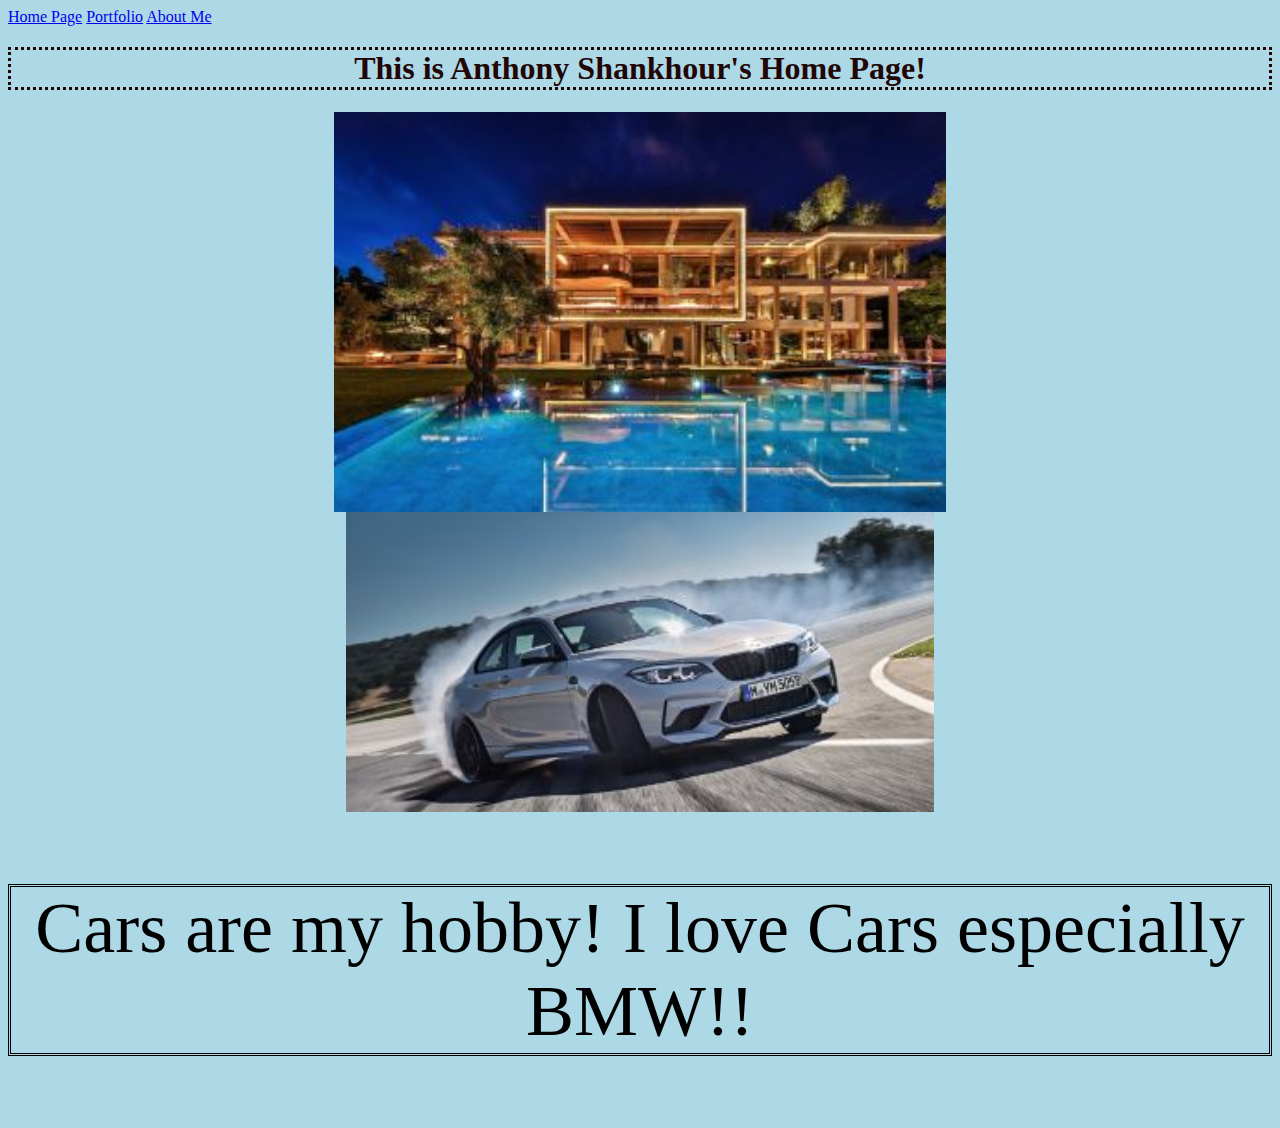
<file: index.html>
<!doctype html>
<html lang="en">
  <head>
    <meta charset="utf-8">
    <title>My Website</title>
    <link rel="stylesheet" href="style.css">
  </head>
  <body bgcolor="#ADD8E6">
    <a href="index.html">Home Page</a>
    <a href="portfolio.html">Portfolio</a>
    <a href="aboutme.html">About Me</a>
    <h1>This is Anthony Shankhour's Home Page!</h1>
    <style>img { display: block;margin-left: auto;margin-right: auto;}</style>
    <img src="Images/House2.JPG" class="center" height="400">
    <img src="Images/BMW  M2.JPG" class="margin-left" height="300">
  <p style="font-size: 4.5em;"
    style=" style="font-family: sans-serif;">
    Cars are my hobby! I love Cars especially BMW!!</p>
  </body>
</html>
</file>
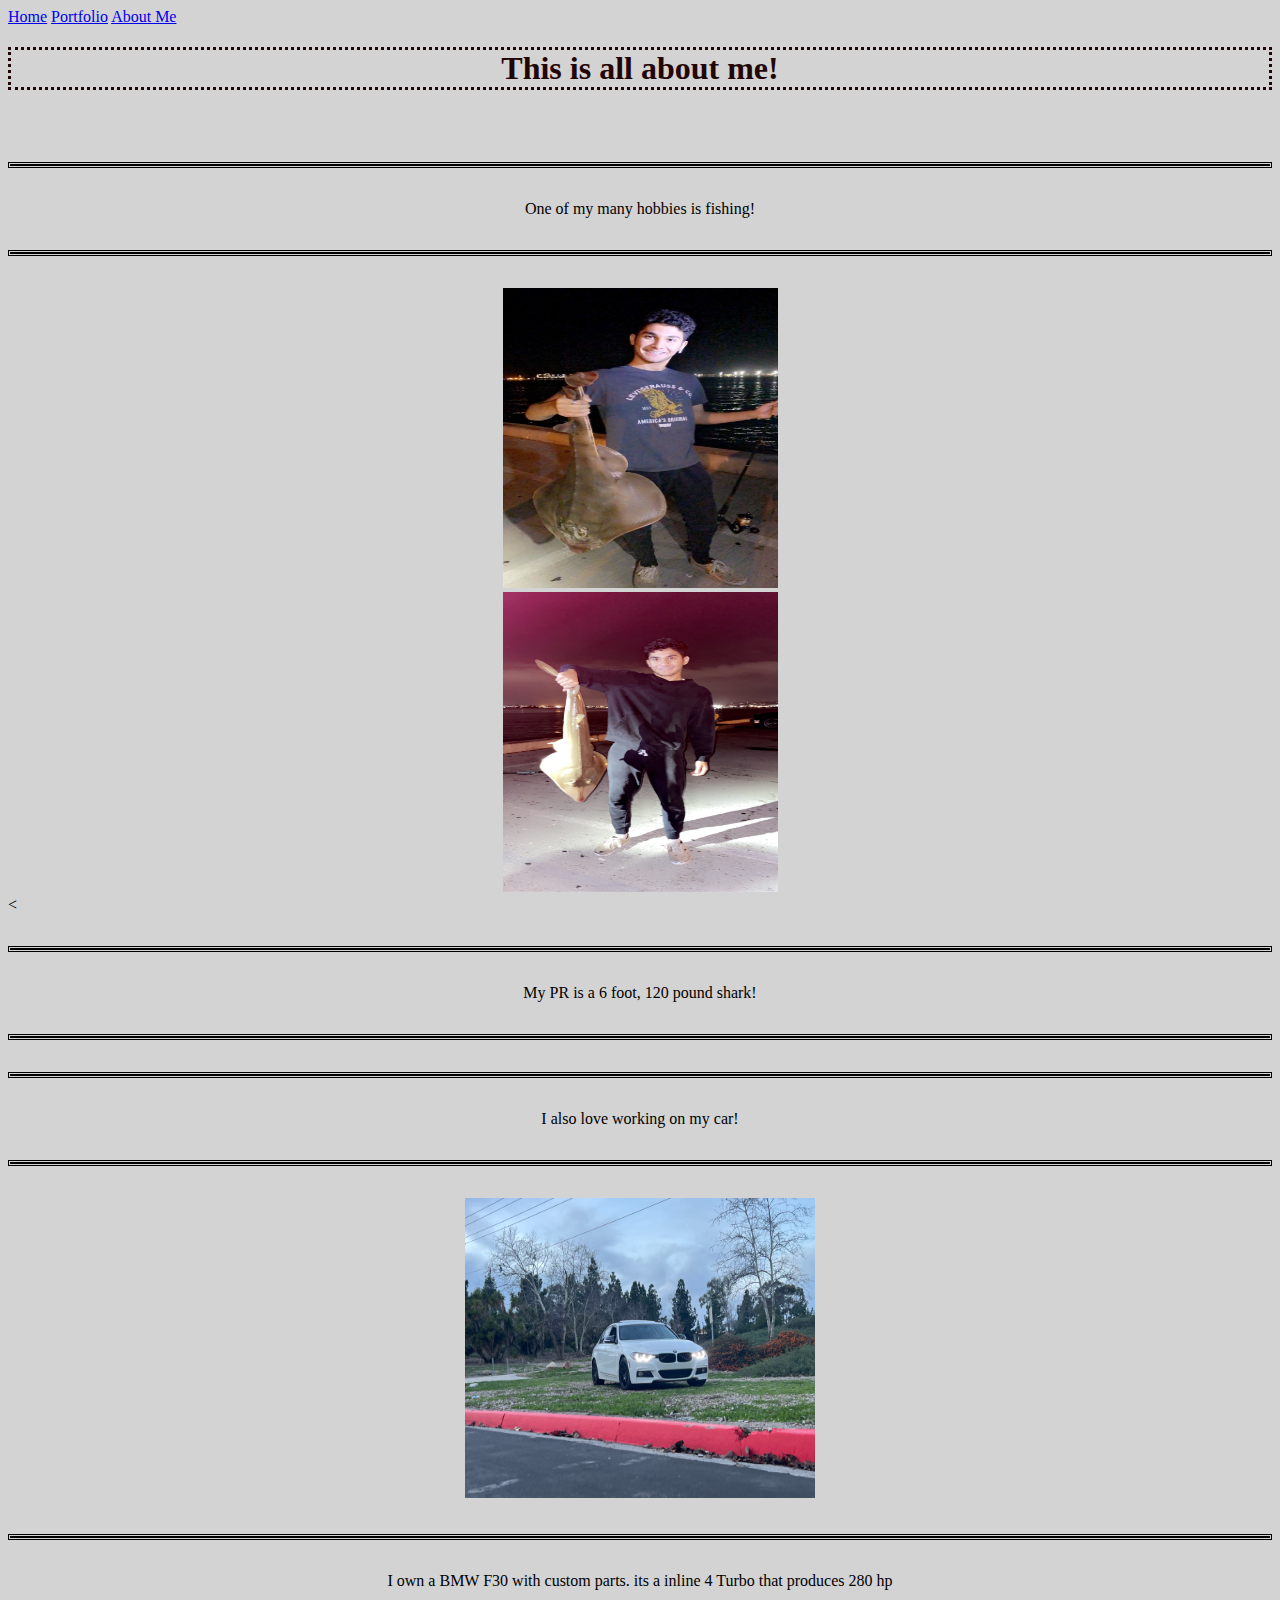
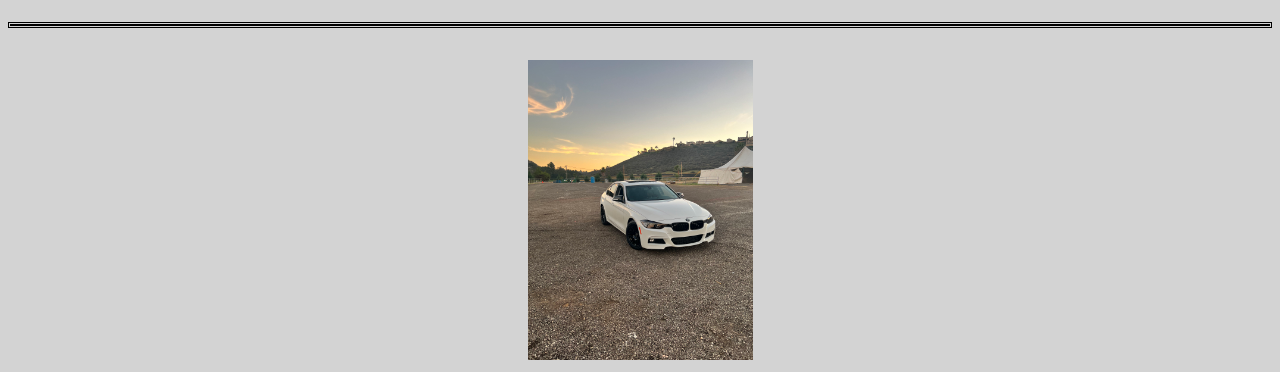
<file: aboutme.html>
<!doctype html>
	<html lang="en">
	  <head> 
	    <meta charset="utf-8">
      <title>About Me</title>
      <link rel="stylesheet" href="style.css">
	  </head>
	  <body bgcolor="#d3d3d3">
    <a href="index.html">Home</a>
    <a href="portfolio.html">Portfolio</a>
    <a href="aboutme.html">About Me</a>
    <h1>This is all about me!</h1>
    <br>
        <p style="font-family: sans-serif;"></p>
       <center>One of my many hobbies is fishing!</center> </p>
         <div style="align: center">
         <center><img src="Images/fish1.jpg" class="center" height="300" width="275"></center> 
          <center><img src="Images/fish2.JPG" class="center" height="300" width="275"></center><
         </div>
    
    <p style=" style="font-family: sans-serif;"></p>
         <center>My PR is a 6 foot, 120 pound shark!</center></p>
    <p style=" style="font-family: sans-serif;"></p>
         <center>I also love working on my car! </center></p>
        <center><img src="Images/f30.jpg" class="margineleft" height="300" width="350"</center>
         <p style=" style="font-family: sans-serif;"></p>
         <center>I own a BMW F30 with custom parts. its a inline 4 Turbo that produces 280 hp </center></p>
        <center> <img src="Images/f30_2.jpg" class="margineleft" height="300"</center> 
    </a>
	  </body>
	</html>
</file>
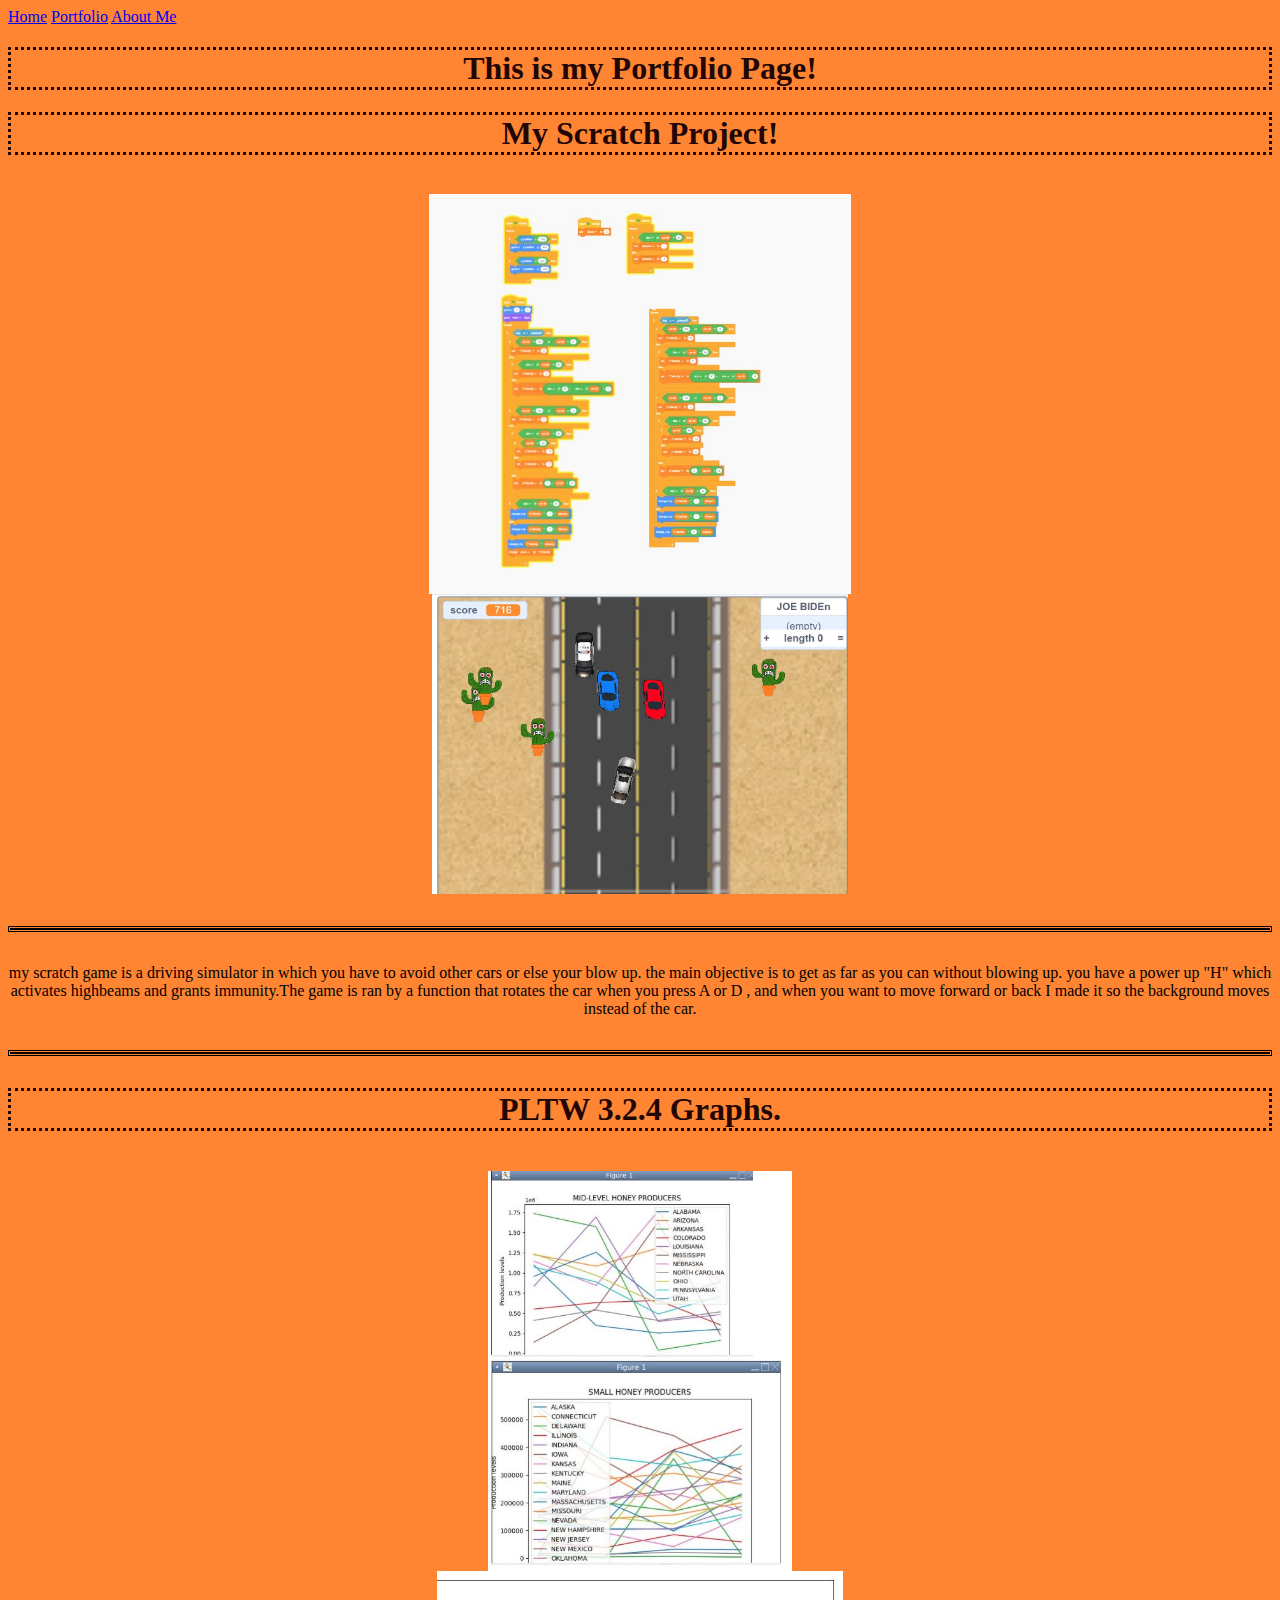
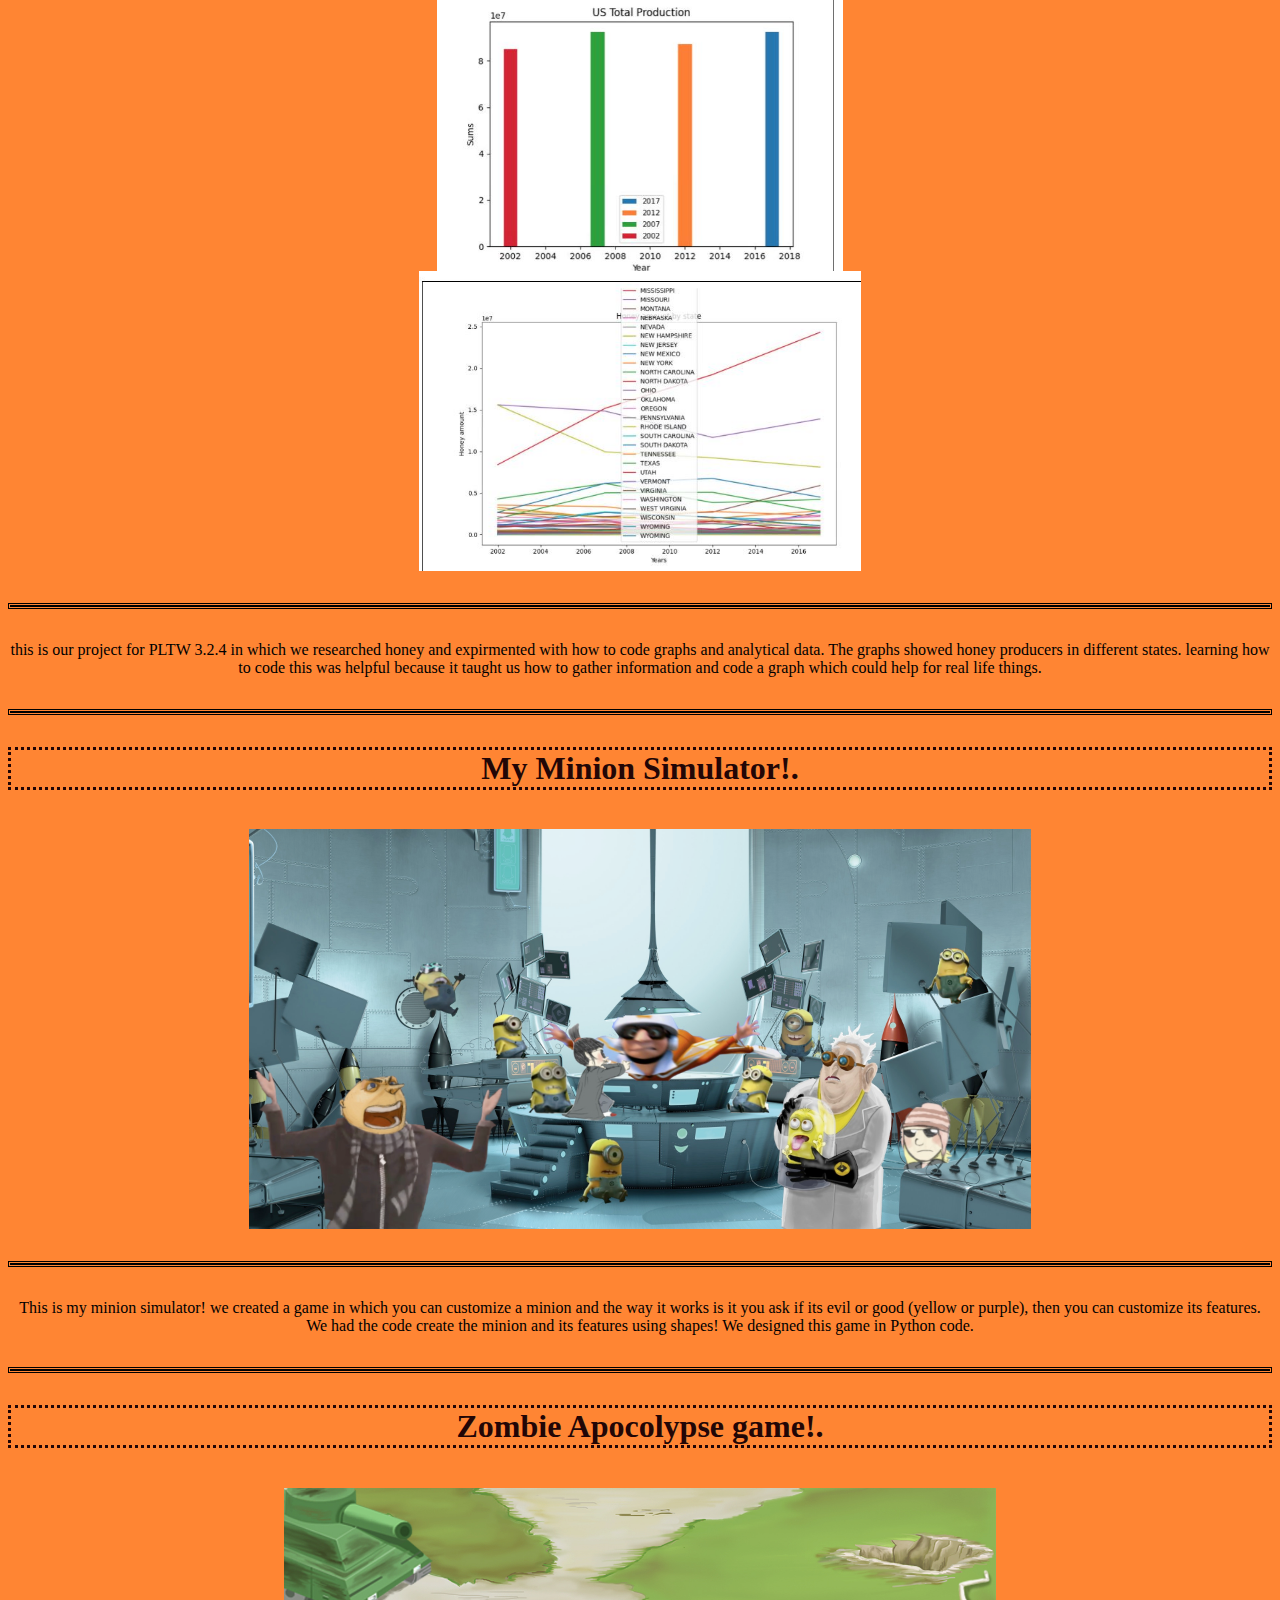
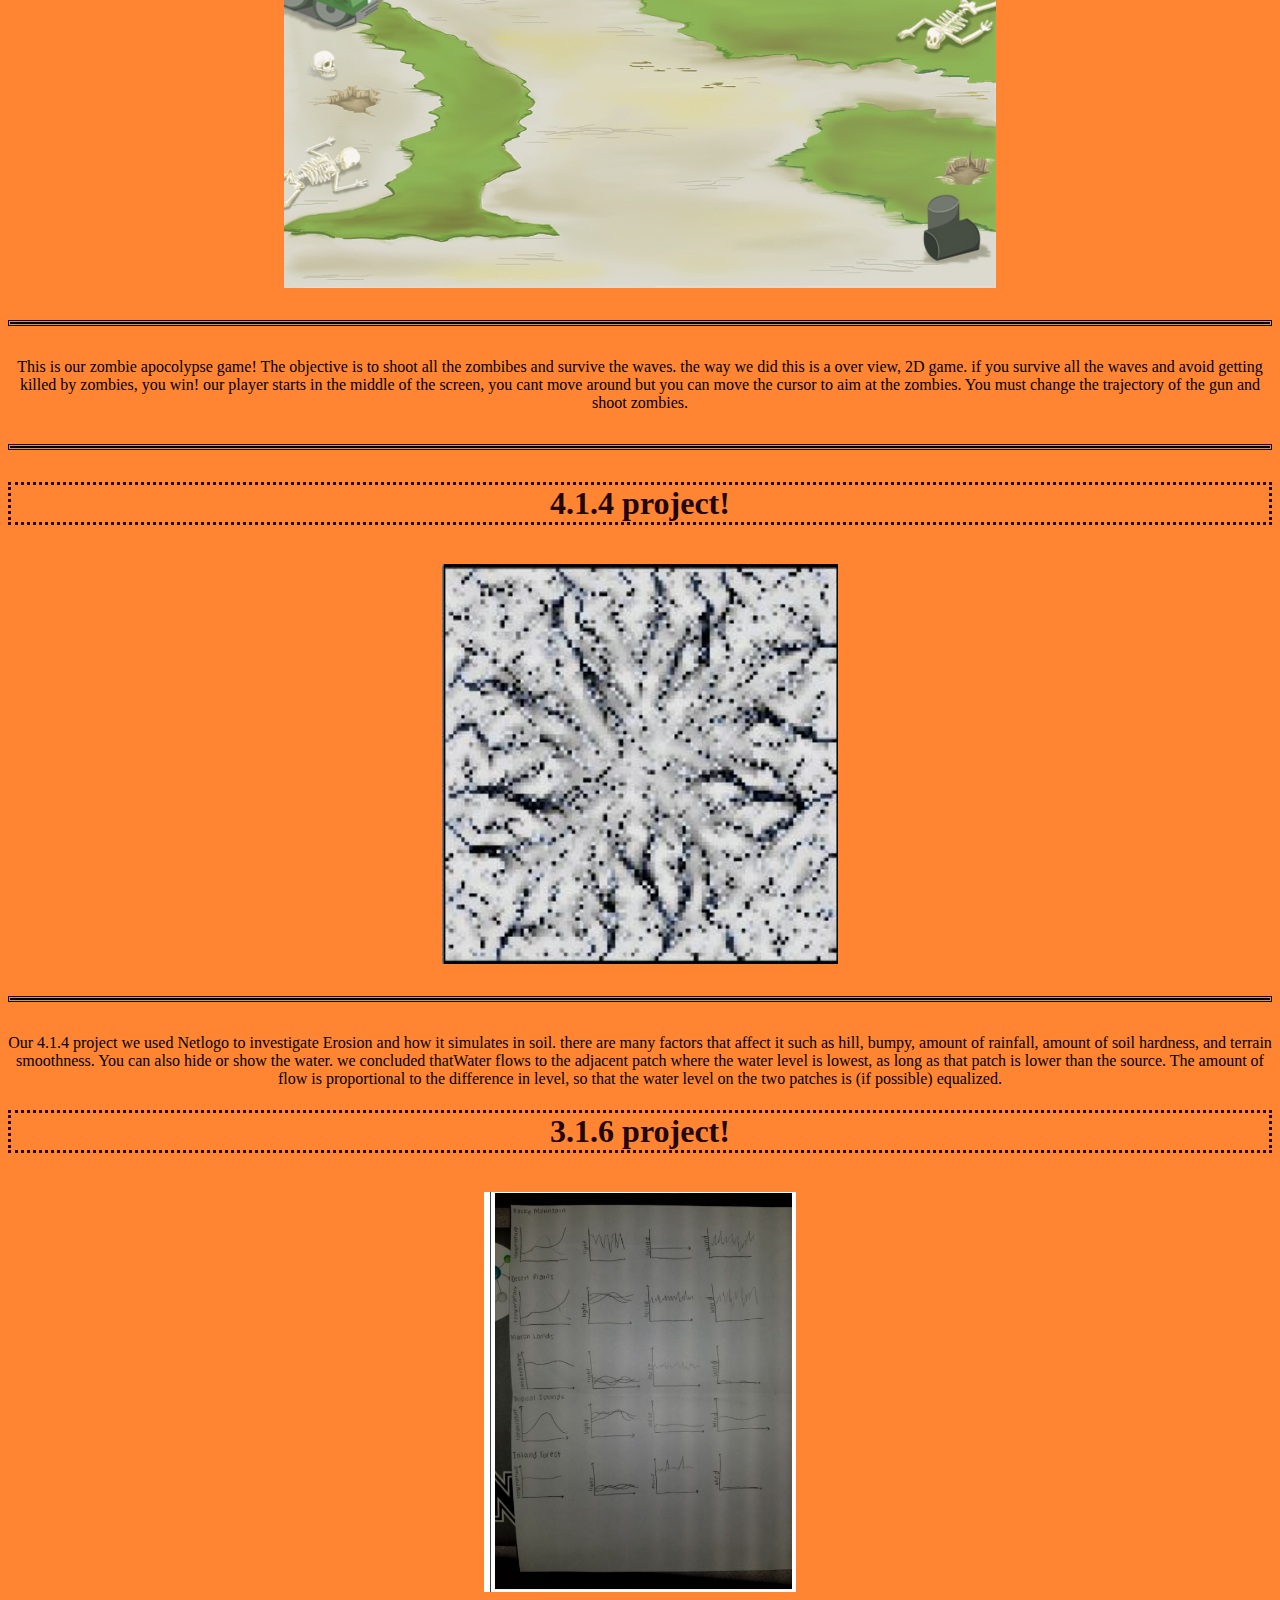
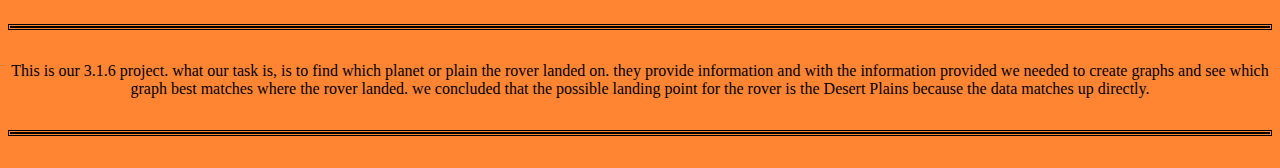
<file: portfolio.html>
<!doctype html>
	<html lang="en">
	  <head>
	    <meta charset="utf-8">
      <title>Portfolio</title>
      <link rel="stylesheet" href="style.css">
	  </head>
	  <body bgcolor="#FF8533">
    <a href="index.html">Home</a>
    <a href="portfolio.html">Portfolio</a>
    <a href="aboutme.html">About Me</a>
    <h1>This is my Portfolio Page!</h1>
    <h1>   My Scratch Project!</h1>
    <br>
    <style>img { display: block;margin-left: auto;margin-right: auto;}</style>
    <img src="Images/car code.JPG" class="center" height="400">
    <img src="Images/Car game.JPG" class="margin-left" height="300">
  <p style="font-family: sans-serif;"></p>
       <center>my scratch game is a driving simulator in which you have to avoid other cars
	     or else your blow up. the main objective is to get as far as you can without
	     blowing up. you have a power up "H" which activates highbeams and grants
	    immunity.The game is ran by a function that rotates the car when you press A or D , and when you want to move forward or back
		  I made it so the background moves instead of the car.</center> </p>
    <h1>  PLTW 3.2.4 Graphs.</h1>
    <br>
    <img src="Images/data.JPG" class="center" height="400">
    <img src="Images/graph.JPG" class="margin-left" height="300">
    <img src="Images/data2.JPG" class="margin-left" height="300">
  <p style="font-family: sans-serif;"></p>
       <center>this is our project for PLTW 3.2.4 in which we researched honey and expirmented with how to code graphs
	       and analytical data. The graphs showed honey producers in different states. learning how to code this was helpful
		because it taught us how to gather information and code a graph which could help for real life things.</center> </p>
    <h1>   My Minion Simulator!.</h1>
    <br>
     <img src="Images/Gru Lab.jpg" class="center" height="400">
 <p style="font-family: sans-serif;"></p>
       <center>This is my minion simulator! we created a game in which you can customize
	       a minion and the way it works is it you ask if its evil or good (yellow or purple), 
	       then you can customize its features. We had the code create the minion and its features using shapes! We 
designed this game in Python code.</center> </p>

    <h1>   Zombie Apocolypse game!.</h1>
    <br>
      <img src="Images/Zombie_BG.jpg" class="center" height="400">
    <p style="font-family: sans-serif;"></p>
       <center>This is our zombie apocolypse game! The objective is to shoot all the zombibes and survive the waves. 
the way we did this is a over view, 2D game. if you survive all the waves and avoid getting killed by zombies, you win! our player starts in the middle of the screen, you cant move around 
but you can move the cursor to aim at the zombies. You must change the trajectory of the gun and shoot zombies. </center> </p>

    <h1>  4.1.4 project!</h1>
    <br>
      <img src="Images/EROSION.JPG" class="center" height="400">
    <p style="font-family: sans-serif;"></p>
       <center>Our 4.1.4 project we used Netlogo to investigate Erosion and how it simulates in soil. there are many factors
	       that affect it such as hill, bumpy, amount of rainfall, amount of soil hardness, and terrain smoothness. You can also hide or show the water.
	       we concluded thatWater flows to the adjacent patch where the water level is lowest, as long as that patch is lower than the source.
	       The amount of flow is proportional to the difference in level, so that the water level on the two patches is (if possible) equalized.

	       
    <h1> 3.1.6 project!</h1>
    <br>
      <img src="Images/rover project.JPG" class="center" height="400">
    <p style="font-family: sans-serif;"></p>
       <center>This is our 3.1.6 project. what our task is, is to find which planet or plain the rover landed on. they provide information and with the information 
	       provided we needed to create graphs and see which graph best matches where the rover landed. we concluded that the possible landing point for the rover is the Desert Plains because
	       the data matches up directly.

</center> </p>
	  </body>
	</html>
</file>
<file: style.css>
p {
    border-style: double;
    font-size: 32px;
    text-align: center
}
h1 {
    color: rgb(34, 6, 6); 
    text-align: center;
    border-style: dotted;
    text-align: center

}
</file>
